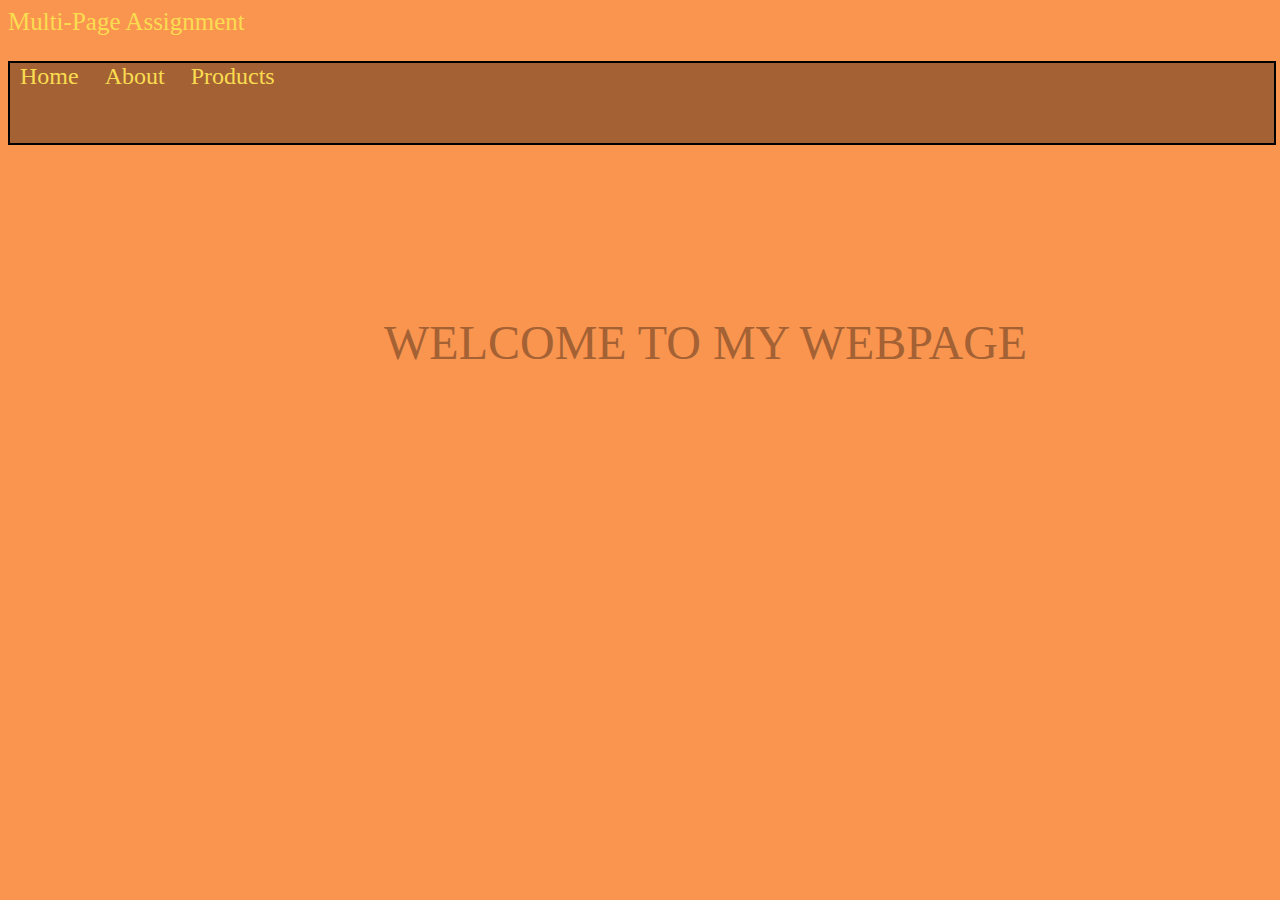
<file: index.html>
<!DOCTYPE html>
<html lang="en">
<head>
  <meta charset="UTF-8">
  <meta name="viewport" content="width=device-width, initial-scale=1.0">
  <title> Home </title>

  <link rel="stylesheet" href="style.css">

</head>

<style>



.article {
  text-align: center;
  position: absolute;
  top: 35%;
  left: 30%;
  font-size: xxx-large;
  color:#A46134;
}





</style>

<body>

  <!DOCTYPE html>
<html lang="en">

<head>
    <meta charset="UTF-8">
    <meta http-equiv="X-UA-Compatible" content="IE=edge">
    <meta name="viewport" content="width=device-width, initial-scale=1.0">
    <title>Document</title>
</head>

<body>
    <header> Multi-Page Assignment </header>
    <nav>

       <a href="index.html" style="color: #FADC50; margin-left: 10px; margin-right: 10px;"> Home</a>
        <a href="about.html" style="color: #FADC50; margin-left: 10px; margin-right: 10px;">About</a>
        <a href="products.html" style="color: #FADC50; margin-left: 10px; margin-right: 10px;">Products</a>

    </nav>
    <div class="wrapper">
        <div class="article">
            <article>
                <h1 style=" position: absolute";></h1> WELCOME TO MY WEBPAGE </h1> 
            </article>
            
        </div>
        
    </div>
</body>

</html>
  
</body>
</html>
</file>
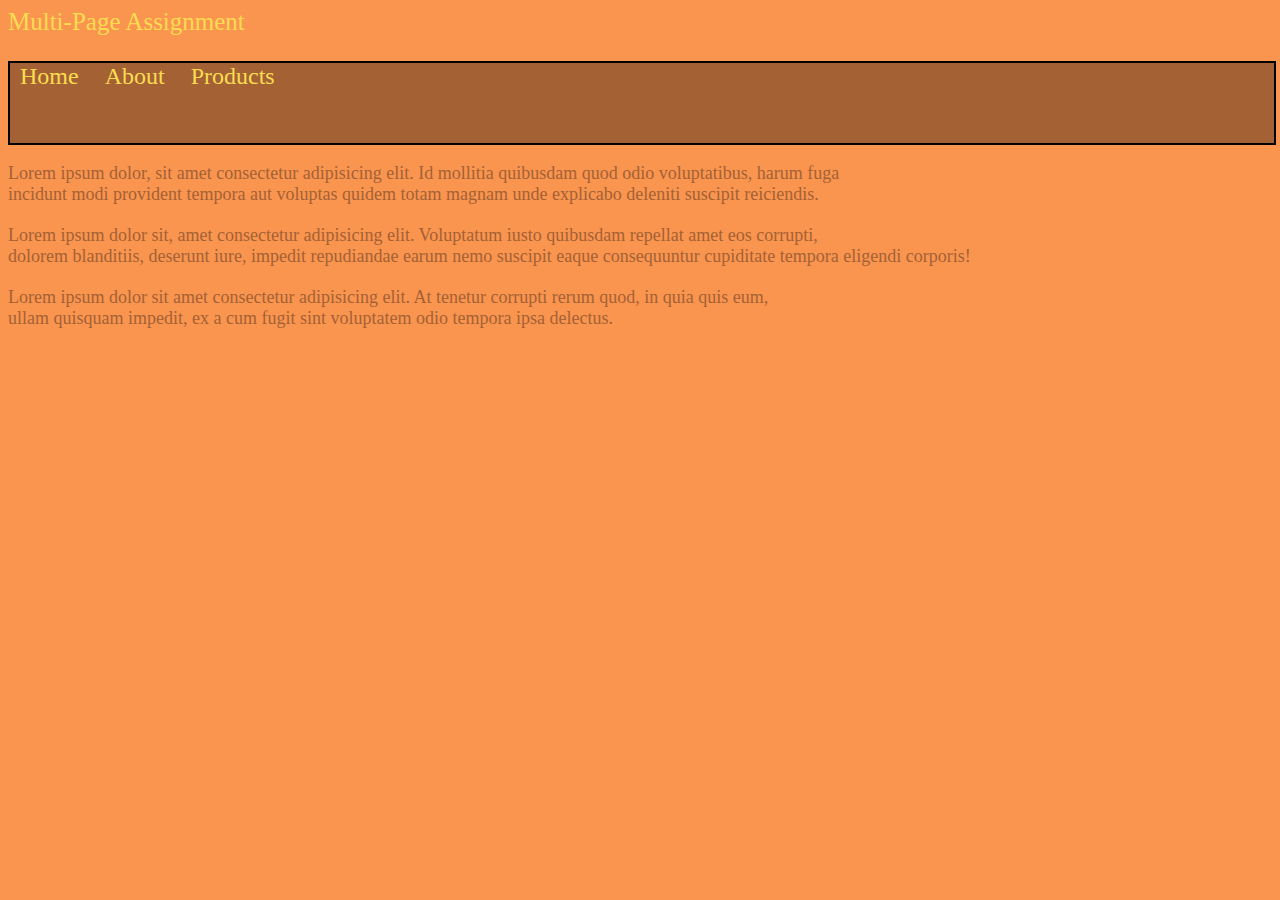
<file: about.html>
<!DOCTYPE html>
<html lang="en">

<head>
    <meta charset="UTF-8">
    <meta http-equiv="X-UA-Compatible" content="IE=edge">
    <meta name="viewport" content="width=device-width, initial-scale=1.0">
    <title> About </title>

    <link rel="stylesheet" href="style.css">

    <style>

      body {
          background-color: #FA9550;
        }

        p {
          color: #A46134;
          font-size: large;
          margin-bottom: 20px;
        }
      
      
      
          </style>


</head>

<body>
  <header> Multi-Page Assignment </header>
    <nav>

      <a href="index.html" style="color: #FADC50; margin-left: 10px; margin-right: 10px;"> Home</a>
      <a href="about.html" style="color: #FADC50; margin-left: 10px; margin-right: 10px;">About</a>
      <a href="products.html" style="color: #FADC50; margin-left: 10px; margin-right: 10px;">Products</a>

    </nav>
    <div class="wrapper">
        <div class="articles">
            <article>
                <p> Lorem ipsum dolor, sit amet consectetur adipisicing elit. 
                  Id mollitia quibusdam quod odio voluptatibus, harum fuga <br> incidunt 
                  modi provident tempora aut voluptas quidem totam magnam unde explicabo 
                  deleniti suscipit reiciendis.</p>

                  <p> Lorem ipsum dolor sit, amet consectetur adipisicing elit. Voluptatum iusto 
                    quibusdam repellat amet eos corrupti, <br> dolorem blanditiis, deserunt iure, impedit 
                    repudiandae earum nemo suscipit eaque consequuntur cupiditate tempora eligendi corporis!</p>

                    <p> Lorem ipsum dolor sit amet consectetur adipisicing elit. At tenetur corrupti rerum 
                      quod, in quia quis eum, <br> ullam quisquam impedit, ex a cum fugit sint voluptatem odio tempora ipsa delectus.</p>
              
              
              </article>
            
       
    </div>
</body>

</html>
  
</body>
</html>
</file>
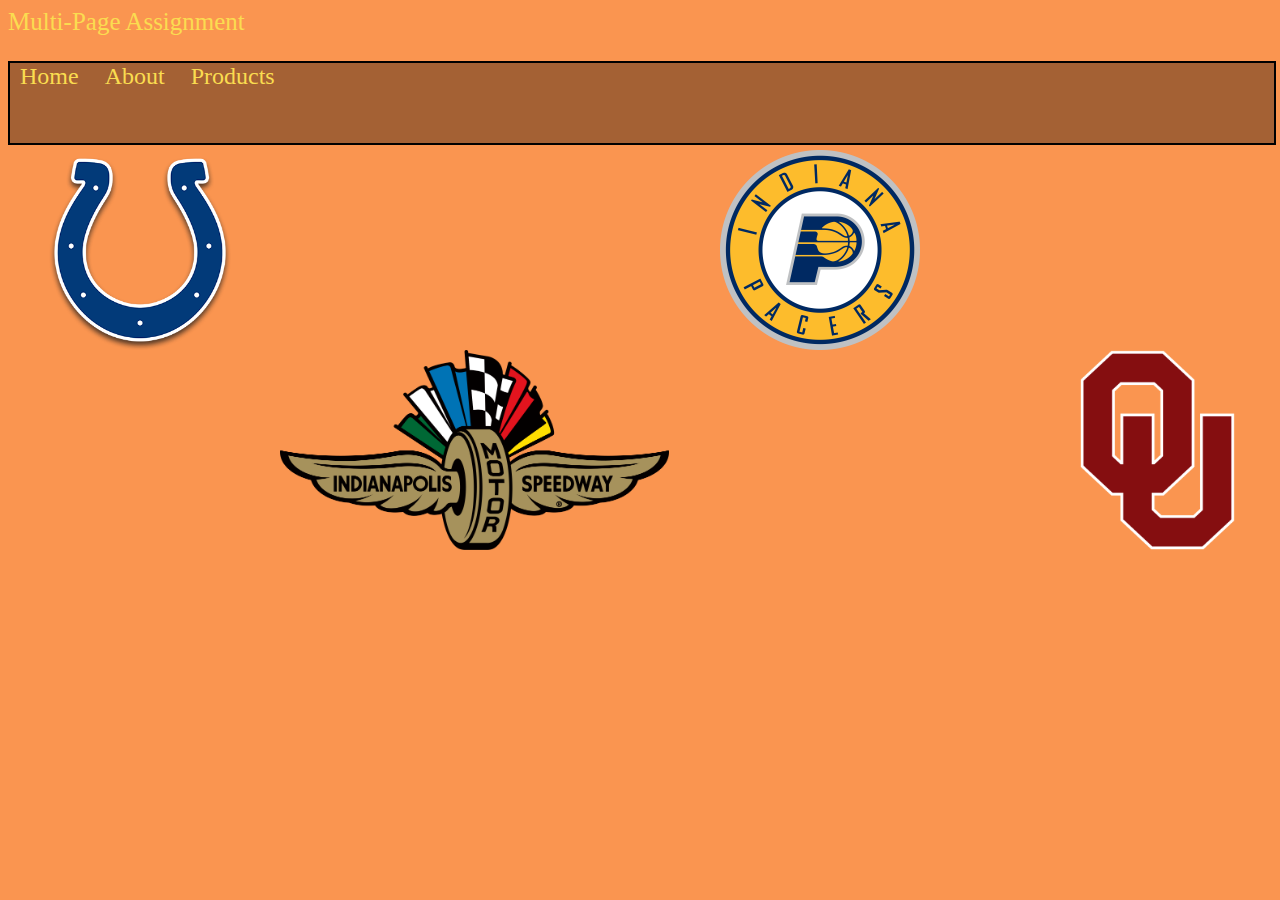
<file: products.html>
<!DOCTYPE html>
<html lang="en">

<head>
    <meta charset="UTF-8">
    <meta http-equiv="X-UA-Compatible" content="IE=edge">
    <meta name="viewport" content="width=device-width, initial-scale=1.0">
    <title> Products </title>

    <link rel="stylesheet" href="style.css">

    <style>


    </style>


</head>

<body>
  <header> Multi-Page Assignment </header>
    <nav>

      <a href="index.html" style="color: #FADC50; margin-left: 10px; margin-right: 10px;"> Home</a>
      <a href="about.html" style="color: #FADC50; margin-left: 10px; margin-right: 10px;">About</a>
      <a href="products.html" style="color: #FADC50; margin-left: 10px; margin-right: 10px;">Products</a>

    </nav>
    <div class="wrapper">
        <div class="articles">
            <article>

                <img src="Colts.png" style="position: absolute; left: 40px; top: 150px; height: 200px;">

                <img src="Pacers.png" style="position: absolute; left: 720px; top: 150px; height: 200px;">

                <img src="IMS.png" style="position: absolute; left: 280px; top: 350px; height: 200px;">

                <img src="Sooners.png" style="position: absolute; left: 1080px; top: 350px; height: 200px;">



            </article>
         
</body>

</html>
  
</body>
</html>
</file>
<file: style.css>
body {
  background-color: #FA9550;
}

nav {
  width: 100%;
  height: 80px;
  font-size: x-large;
  border: black 2px solid;
  background-color: #A46134;
  
}

a:hover {
  background-color: black;
}

a {
  text-decoration: none;
  
}

header {
  font-size: 25px;
  color: #fadc50;
  margin-bottom: 25px;

}
</file>
